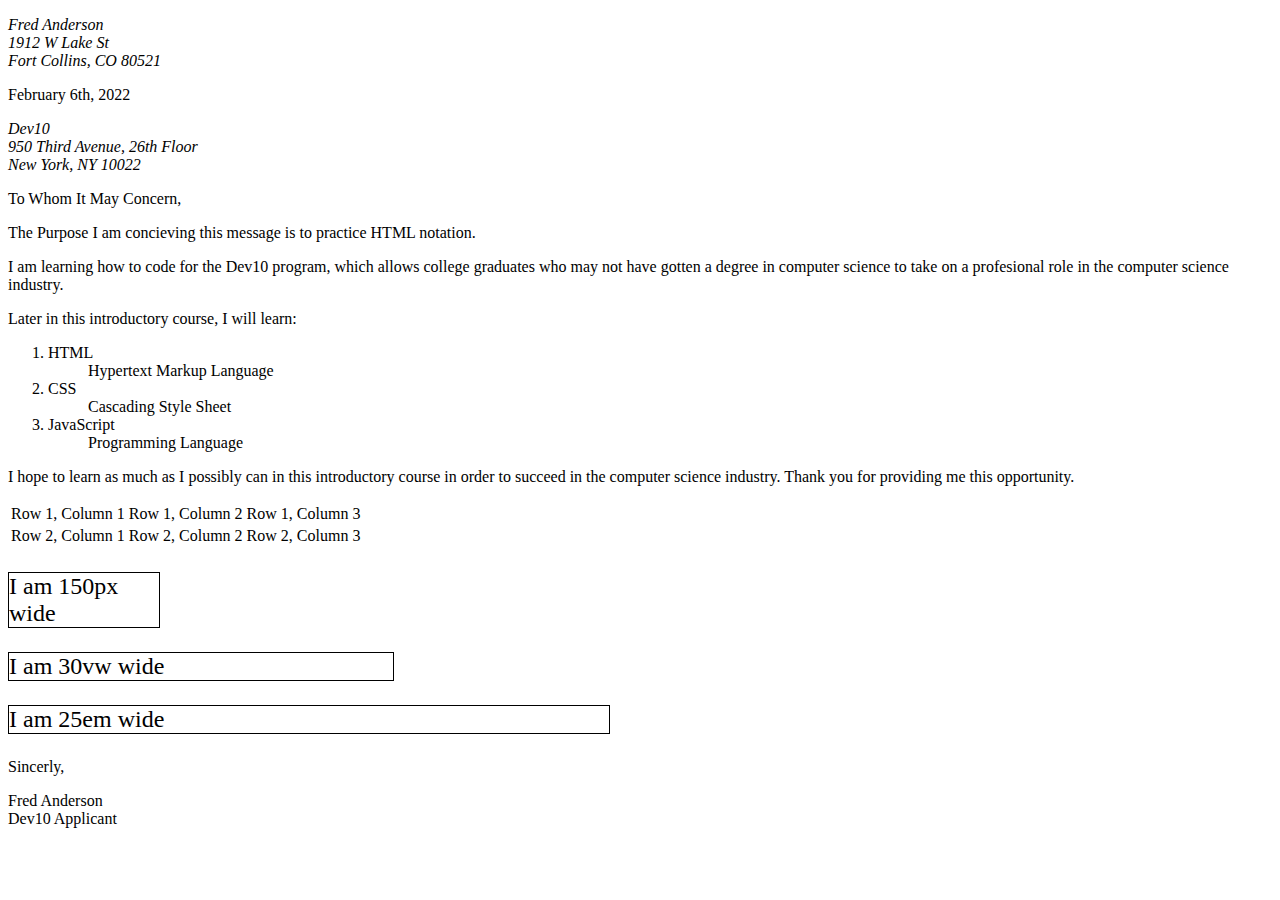
<file: index.html>
<!DOCTYPE html>
<html>
    <Head>
        <meta charset="utf-8">
        <meta name="viewport" content="width=device-width" initial scale="1.0">
        <link rel="stylesheet" href="style.css">
        <title>Business letter</title>
    </Head>
    <body>
        <Header>
            <address>
                <p>Fred Anderson<br>
                1912 W Lake St<br>
                Fort Collins, CO 80521</p>
            </address>
            <time>February 6th, 2022</time>
            <address>
                <p>Dev10<br>
                950 Third Avenue, 26th Floor<br>
                New York, NY 10022</p>
            </address>
        </Header>
        <main>
            <p>To Whom It May Concern,</p>
            <p>The Purpose I am concieving this message is to practice HTML notation.</P>
            <p>I am learning how to code for the Dev10 program, which allows college graduates 
                who may not have gotten a degree in computer science to take on a profesional 
                role in the computer science industry.</p>
            <p>Later in this introductory course, I will learn:</p>
            <ol>
            <dl>
                <li>
                <dt>HTML</dt>
                <dd>Hypertext Markup Language</dd>
                </li>
                
                <li>
                    <dt>CSS</dt>
                    <dd>Cascading Style Sheet</dd>
                </li>

                <li>
                    <dt>JavaScript</dt>
                    <dd>Programming Language</dd>
                </li>
            </dl>
            </ol>
            <p>I hope to learn as much as I possibly can in this introductory course in order to
                succeed in the computer science industry. Thank you for providing me this opportunity.</p>
            <table>
                <tr>
                    <td>Row 1, Column 1</td>
                    <td>Row 1, Column 2</td>
                    <td>Row 1, Column 3</td>
                </tr>
                <tr>
                    <td>Row 2, Column 1</td>
                    <td>Row 2, Column 2</td>
                    <td>Row 2, Column 3</td>
                </tr>
            </table>
            <div class="container">
                <p class="absolute">I am 150px wide</p>
                <p class="viewport">I am 30vw wide</p>
                <p class="em">I am 25em wide</p>
            </div>
        </main>
        <footer>
            <p>Sincerly,</p>
            <P>Fred Anderson<br>Dev10 Applicant</p>
        </footer>
    </body>
</html>
</file>
<file: style.css>
.container {
    font-size: 1.5em;
}

div > p {
    border: 1px solid black;
}

.absolute {
    width: 150px;
}

.viewport {
    width: 30vw;
}

.em {
    width: 25em;
}
</file>
